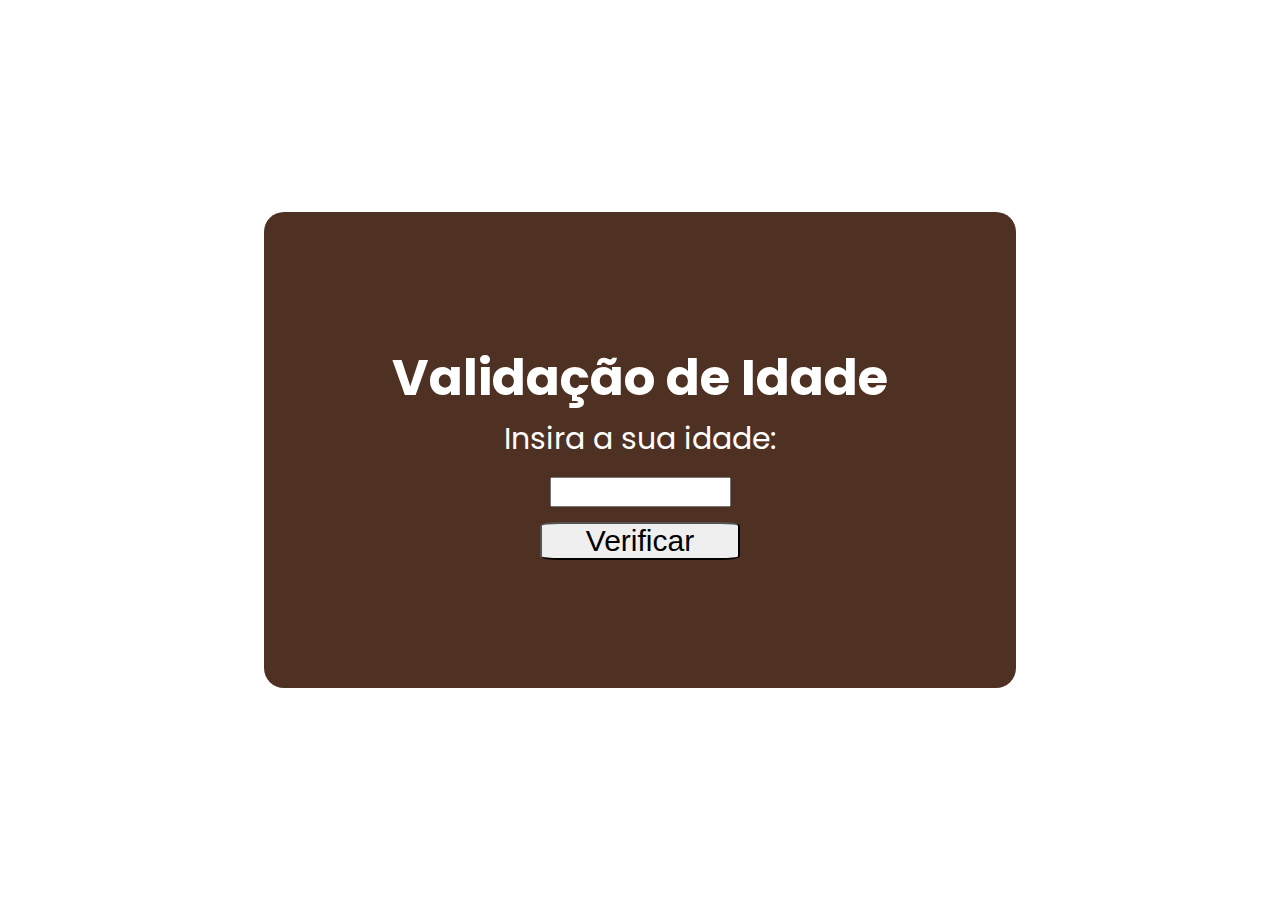
<file: index.html>
<!DOCTYPE html>
<html lang="pt-br">

<head>
    <link rel="stylesheet" href="index.css">
    <meta charset="UTF-8">
    <meta name="viewport" content="width=device-width, initial-scale=1.0">
    <title>Validação de Idade</title>
</head>

<body id="pag-index">

    <div class="container displayflexcentercentrtcolum">

        <div class="area-input displayflexcentercentrtcolum ">

            <div class="textos-validacao">
                <h1>Validação de Idade</h1>
                <p>Insira a sua idade:</p>
            </div>

            <div class="input-idade">
                <input type="number" name="" id="idadeInput">
            </div>

            <div class="input-button">
                <button onclick="verificarIdade()">Verificar</button>
            </div>

        </div>
    </div>


    <script>

        function verificarIdade() {


            const idade = parseInt(document.getElementById("idadeInput").value);

            if (idade >= 18) {

                window.location.href = "permitido.html";

            } else {

                window.location.href = "npermitido.html";

            }

        }

    </script>


</body>

</html>
</file>
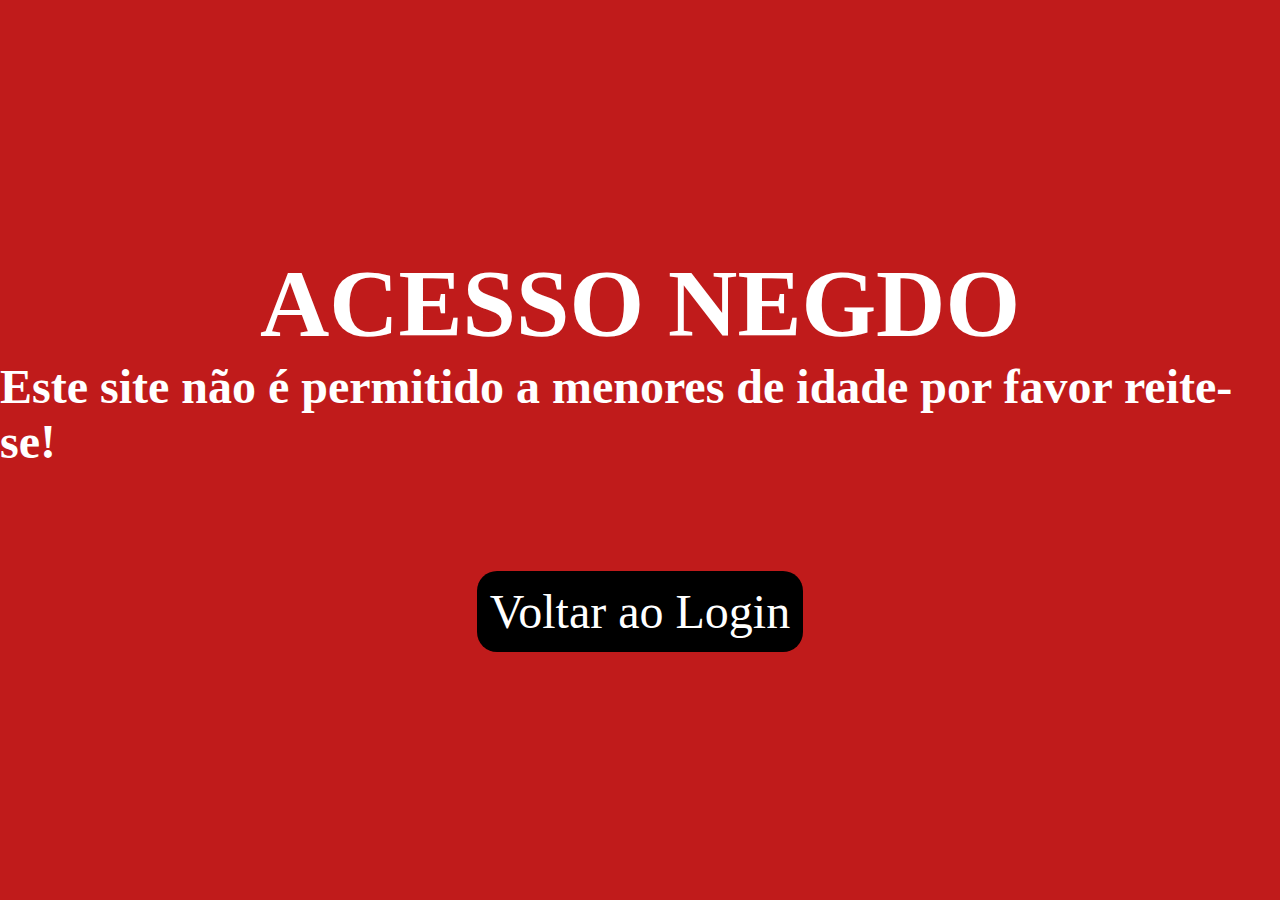
<file: npermitido.html>
<!DOCTYPE html>
<html lang="pt-br">

<head>
    <link rel="stylesheet" href="npermitido.css">
    <meta charset="UTF-8">
    <meta name="viewport" content="width=device-width, initial-scale=1.0">
    <title>Acesso Negado</title>
</head>

<body>
    <div class="conteudo">
        <div>
            <h1>ACESSO NEGDO</h1>
            <h2>Este site não é permitido a menores de idade por favor reite-se!</h2>
        </div>

        <div class="ancora">
            <a href="index.html">Voltar ao Login</a>
        </div>
    </div>
</body>

</html>
</file>
<file: index.css>
/* fonts */
@import url('https://fonts.googleapis.com/css2?family=Cinzel:wght@400..900&family=Lexend:wght@100..900&family=Poppins:ital,wght@0,100;0,200;0,300;0,400;0,500;0,600;0,700;0,800;0,900;1,100;1,200;1,300;1,400;1,500;1,600;1,700;1,800;1,900&display=swap');


/* paleta de cores */

.color1 {color: #ffd947;}
.color2 {color: #fffb58;}
.color3 {color: #371506;}
.color4 {color: #8d8377;}
.color5 {color: #fffaf2;}

.color1 {color: #000000;}
.color2 {color: #1a111b;}
.color3 {color: #5a5568;}
.color4 {color: #a6b4c4;}
.color5 {color: #e8f3f6;}

.background1 {background-color: #ffd947;}

/* Classes gerais */

*{
    padding: 0;
    margin: 0;
    box-sizing: border-box;
}

.displayflexcentercentrtcolum{
    display: flex;
    justify-content: center;
    align-items: center;
    flex-direction:  column;

}

/* ----------------- config do index --------------------*/

#pag-index{
    background-image: url(https://cdn.pixabay.com/photo/2017/04/29/20/59/pub-2271551_1280.jpg);
    font-family: Poppins;

}

.container{
    height: 100vh;

   
}

.area-input{
    padding: 10%;
    background-color: #371506e0;
    border-radius: 20px;
}

.textos-validacao h1{
    
    color: white;
    font-size: 50px;
}

.textos-validacao p{
    
    color: white;
    font-size: 30px;
    text-align: center;
}

.input-idade{
    padding: 3%;    
}

.input-idade input{
    height: 30px;    
}

.input-button button{
    font-size: 30px;
    width: 200px;
    border-radius: 10%;
}

.input-button button:hover{
    background-color: #ffd947;    
}
</file>
<file: npermitido.css>
* {
    padding: 0;
    margin: 0;
    box-sizing: border-box;
}

body {
    background-color: #c01b1b;
    color: #ffffff;
    font-family: Poppins;
}

.conteudo {
    height: 100vh;

    display: flex;
    justify-content: center;
    align-items: center;
    flex-direction: column;
}

h1 {
    text-align: center;
    font-size: 6em;
}

h2 {
    font-size: 3em;
}

a {
    text-decoration: none;
    color: #ffffff;
    font-size: 3em;
}

.ancora {
    margin-top: 8%;
    background-color: #000000;
    padding: 1%;
    border-radius: 20px;
}

.ancora:hover{
    background-color: #ffffff;
}

a:hover{
    color: #000000;
}
</file>
